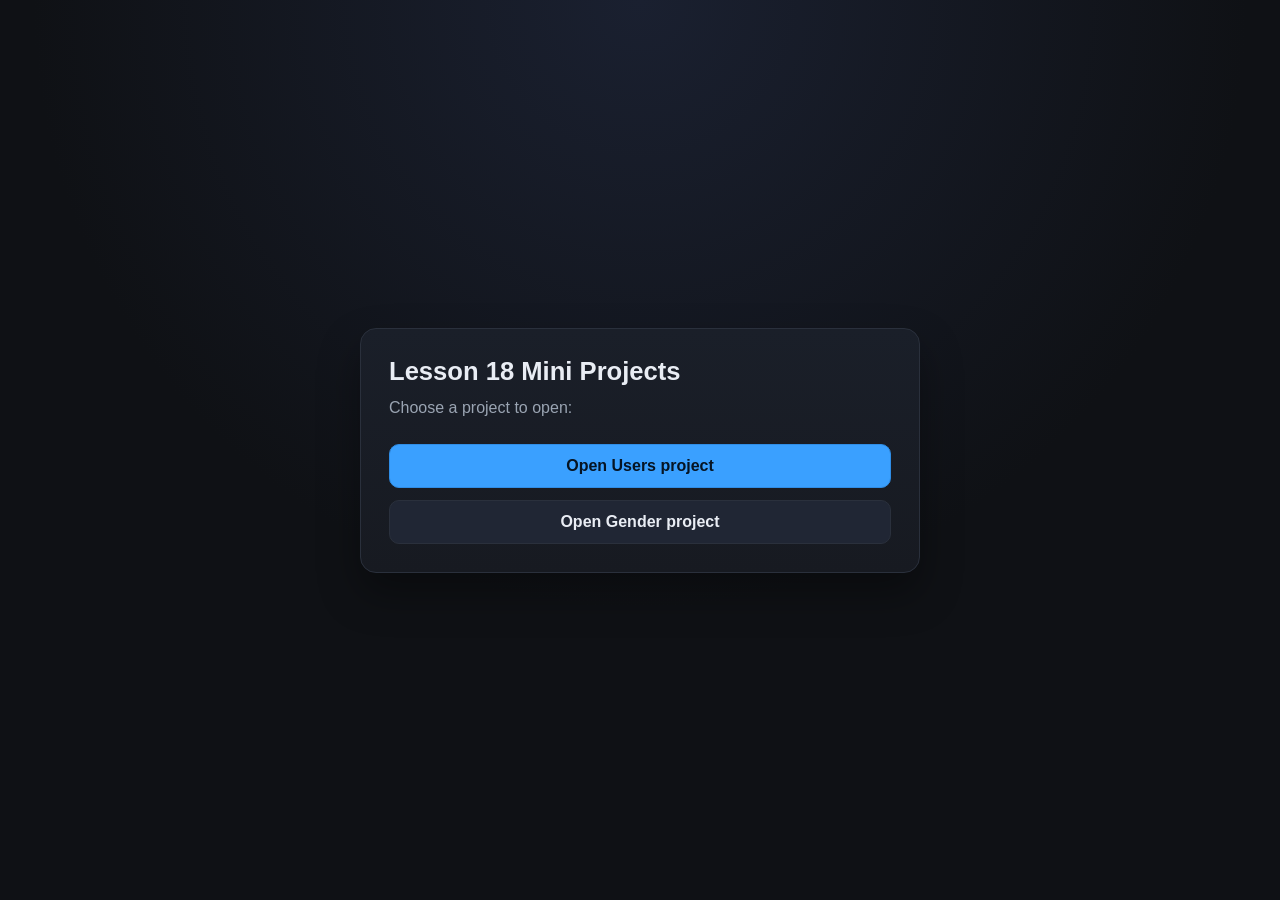
<file: index.html>
<!doctype html>
<html lang="en">
  <head>
    <meta charset="UTF-8" />
    <meta name="viewport" content="width=device-width, initial-scale=1.0" />
    <title>Lesson 18 Projects</title>
    <style>
      :root {
        color-scheme: dark;
        --bg: #0f1115;
        --panel: #171a21;
        --text: #e9edf4;
        --muted: #9aa4b2;
        --accent: #3aa0ff;
        --accent-hover: #5eb2ff;
        --border: #2a303c;
      }

      * {
        box-sizing: border-box;
      }

      body {
        margin: 0;
        min-height: 100vh;
        font-family: "Segoe UI", Tahoma, Geneva, Verdana, sans-serif;
        background: radial-gradient(circle at top, #1a2030 0%, var(--bg) 55%);
        color: var(--text);
        display: grid;
        place-items: center;
        padding: 24px;
      }

      .card {
        width: min(560px, 100%);
        background: linear-gradient(180deg, #1a1f29 0%, var(--panel) 100%);
        border: 1px solid var(--border);
        border-radius: 16px;
        padding: 28px;
        box-shadow: 0 20px 40px rgba(0, 0, 0, 0.35);
      }

      h1 {
        margin: 0 0 10px;
        font-size: clamp(1.6rem, 2vw, 2rem);
      }

      p {
        margin: 0 0 24px;
        color: var(--muted);
        line-height: 1.5;
      }

      .actions {
        display: grid;
        gap: 12px;
      }

      .btn {
        display: inline-block;
        text-align: center;
        text-decoration: none;
        font-weight: 600;
        padding: 12px 16px;
        border-radius: 10px;
        border: 1px solid var(--border);
        color: var(--text);
        background: #202634;
        transition:
          background-color 0.2s ease,
          border-color 0.2s ease,
          transform 0.2s ease;
      }

      .btn:hover {
        background: #293143;
        border-color: #3a455b;
        transform: translateY(-1px);
      }

      .btn.primary {
        background: var(--accent);
        color: #061423;
        border-color: #2f8de6;
      }

      .btn.primary:hover {
        background: var(--accent-hover);
      }

      @media (max-width: 480px) {
        .card {
          padding: 22px;
        }
      }
    </style>
  </head>
  <body>
    <main class="card">
      <h1>Lesson 18 Mini Projects</h1>
      <p>Choose a project to open:</p>
      <nav class="actions" aria-label="Project links">
        <a class="btn primary" href="./users/">Open Users project</a>
        <a class="btn" href="./gender/">Open Gender project</a>
      </nav>
    </main>
  </body>
</html>
</file>
